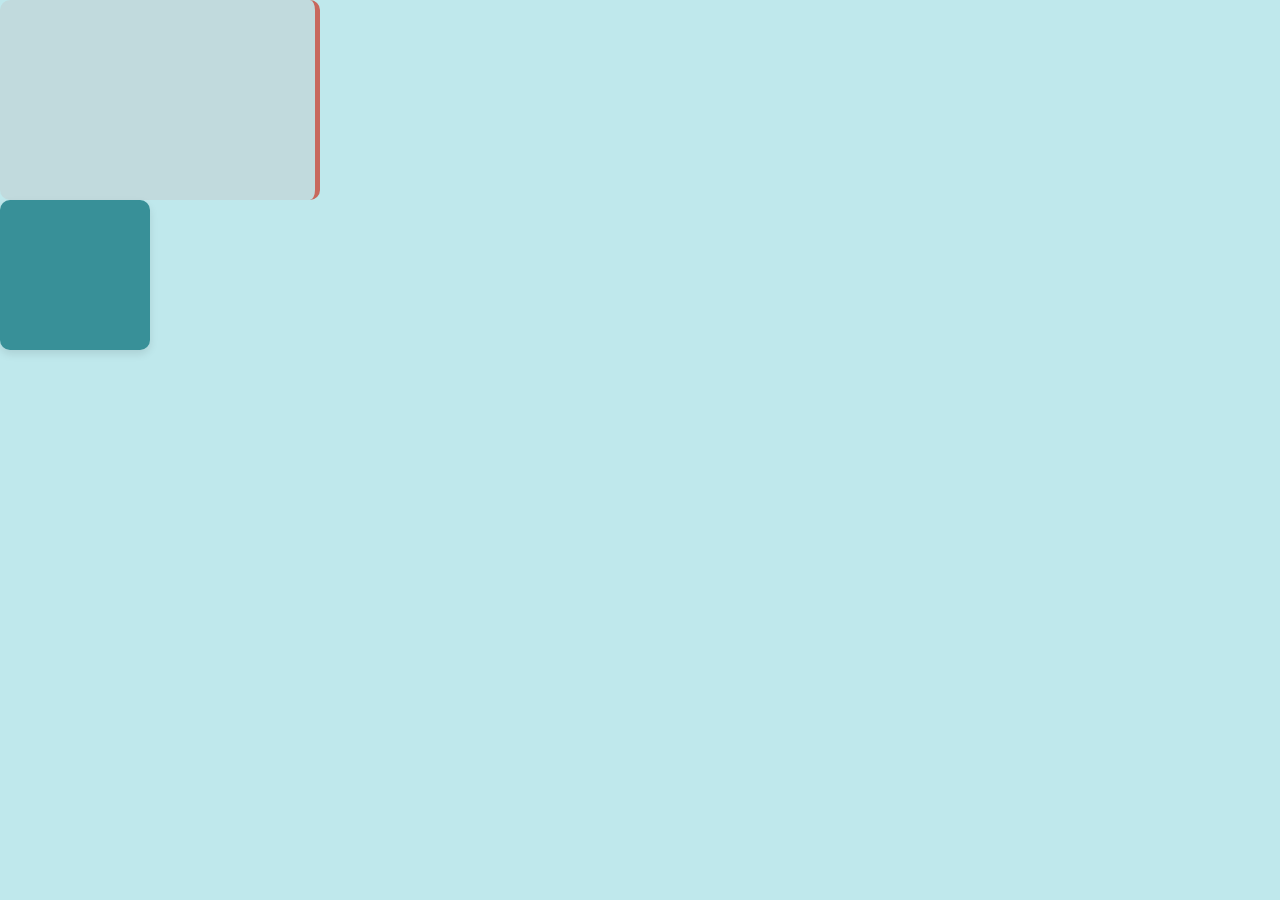
<file: flatland_1.html>
<!--File Name: flatland_1.html
Author: Stacey Chang Wai Ling
Student ID: 21772458 
Business Web and Mobile Technologies - Portfolio Website-->

<!DOCTYPE html>
<html lang="en">
<head>
    <meta charset="UTF-8">
    <title>Flatland - Step 1</title>
    <meta name="author" content="Stacey Chang Wai Ling">
    <meta name="description" content="Explore flatland and interact with its inhabitants">
    <link rel="stylesheet" type="text/css" href="style.css">
</head>
<body>
    <div id="words">
        
    </div>
    <div id="square"></div>
    
    <script>
        
        document.getElementById('square').style.backgroundColor = "#389098";
    </script>
</body>
</html>
</file>
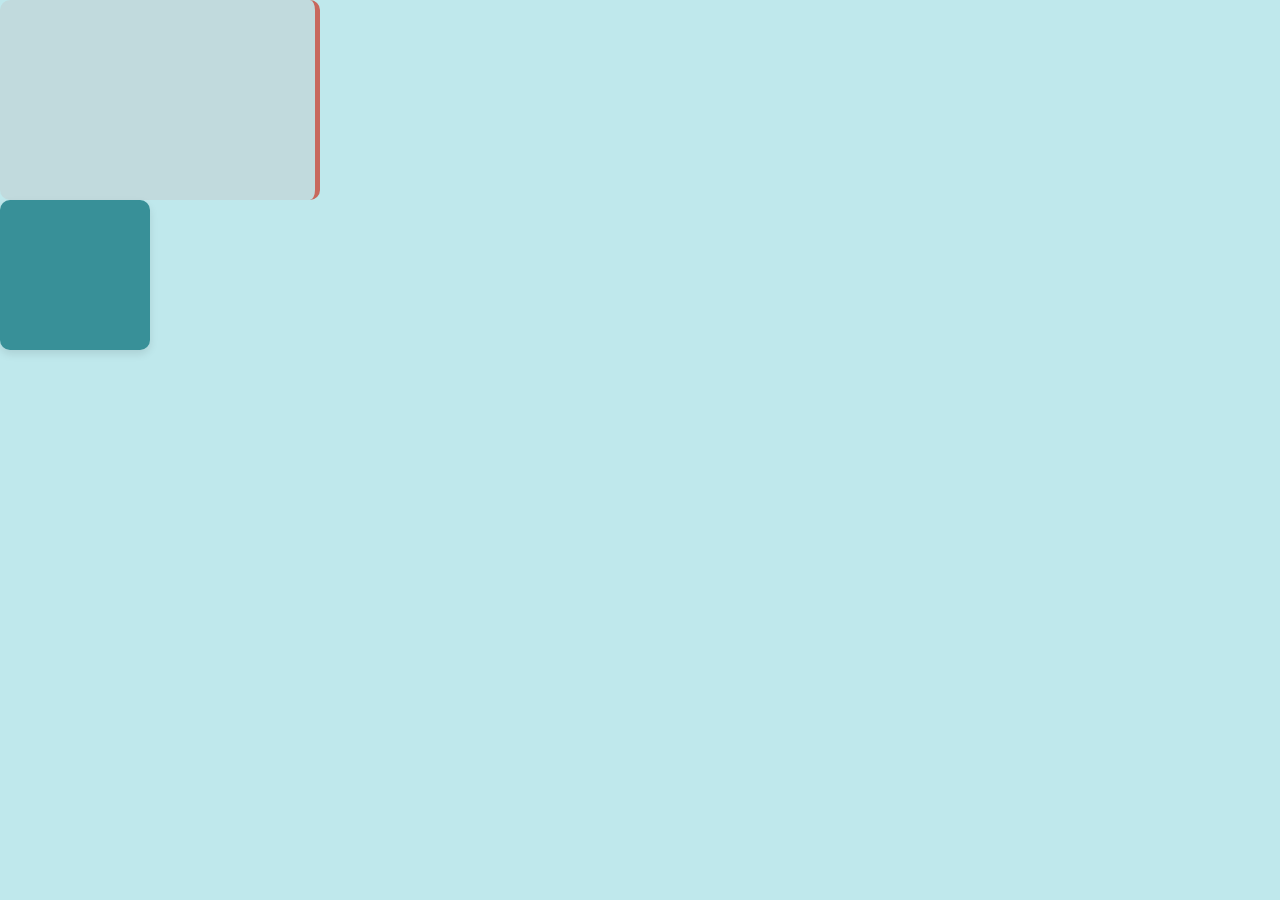
<file: flatland_2.html>
<!--File Name: flatland_2.html
Author: Stacey Chang Wai Ling
Student ID: 21772458 
Business Web and Mobile Technologies - Portfolio Website-->

<!DOCTYPE html>
<html lang="en">
<head>
    <meta charset="UTF-8">
    <title>Flatland - Step 2</title>
    <meta name="author" content="Stacey Chang Wai Ling">
    <meta name="description" content="Explore flatland and interact with its inhabitants">
    <link rel="stylesheet" type="text/css" href="style.css">
</head>
<body>
    <div id="words">
        
    </div>
    <div id="square" onclick="this.style.backgroundColor='#c8685d'"></div>
    
    <script>
        // Initialize square color
        document.getElementById('square').style.backgroundColor = "#389098";
    </script>
</body>
</html>
</file>
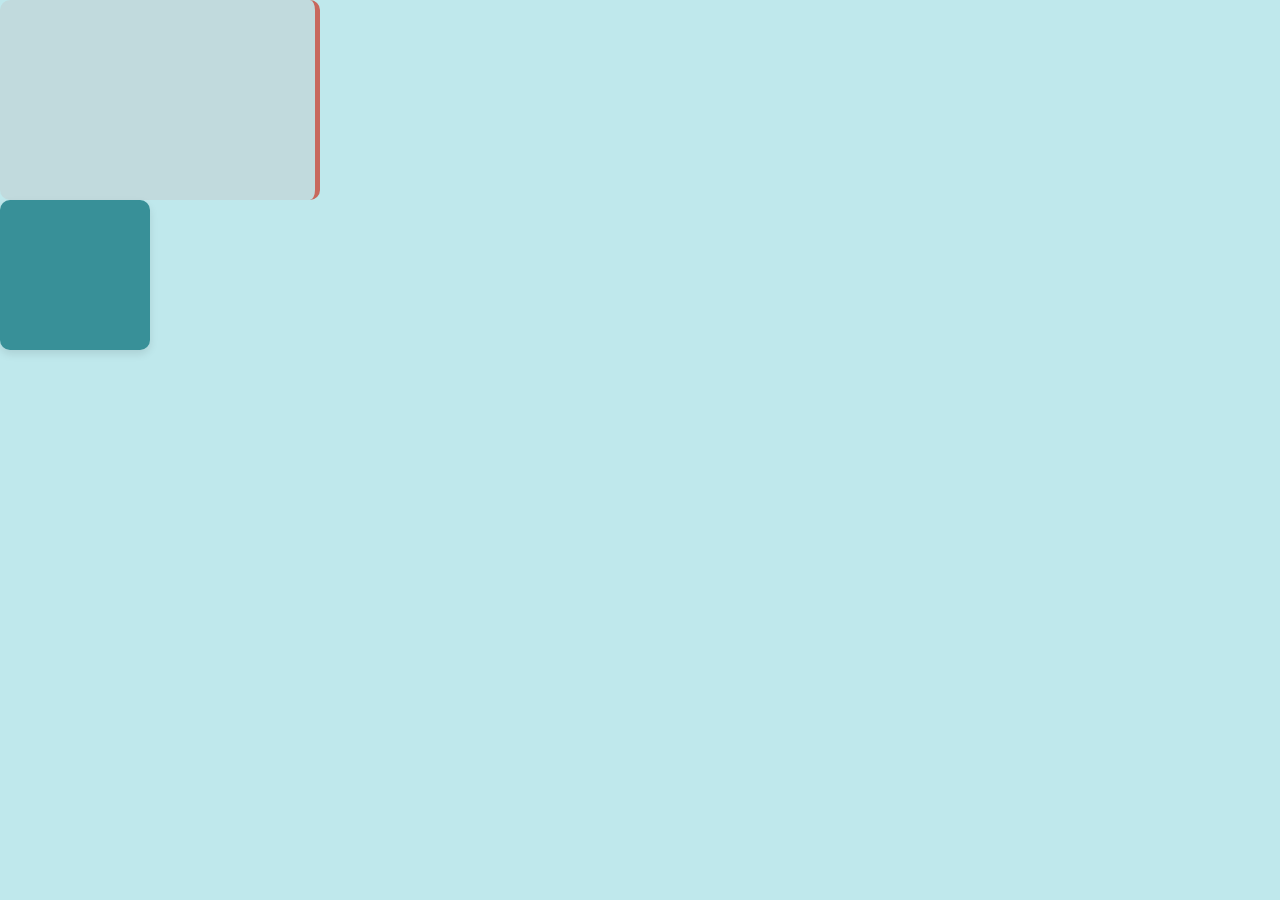
<file: flatland_3.html>
<!--File Name: flatland_3.html
Author: Stacey Chang Wai Ling
Student ID: 21772458 
Business Web and Mobile Technologies - Portfolio Website-->

<!DOCTYPE html>
<html lang="en">
<head>
    <meta charset="UTF-8">
    <title>Flatland - Step 3</title>
    <meta name="author" content="Stacey Chang Wai Ling">
    <meta name="description" content="Explore flatland and interact with its inhabitants">
    <link rel="stylesheet" type="text/css" href="style.css">
</head>
<body>
    <div id="words">
        
    </div>
    <div id="square" 
         onclick="makeRed()" 
         onmouseover="makeGreen()" 
         onmouseout="makeGray()"></div>
    
    <script>
        function makeRed() {
            document.getElementById('square').style.backgroundColor = "#c8685d";
        }
        
        function makeGreen() {
            document.getElementById('square').style.backgroundColor = "#4CAF50";
        }
        
        function makeGray() {
            document.getElementById('square').style.backgroundColor = "#389098";
        }
        
        // Initialize square color
        document.getElementById('square').style.backgroundColor = "#389098";
    </script>
</body>
</html>
</file>
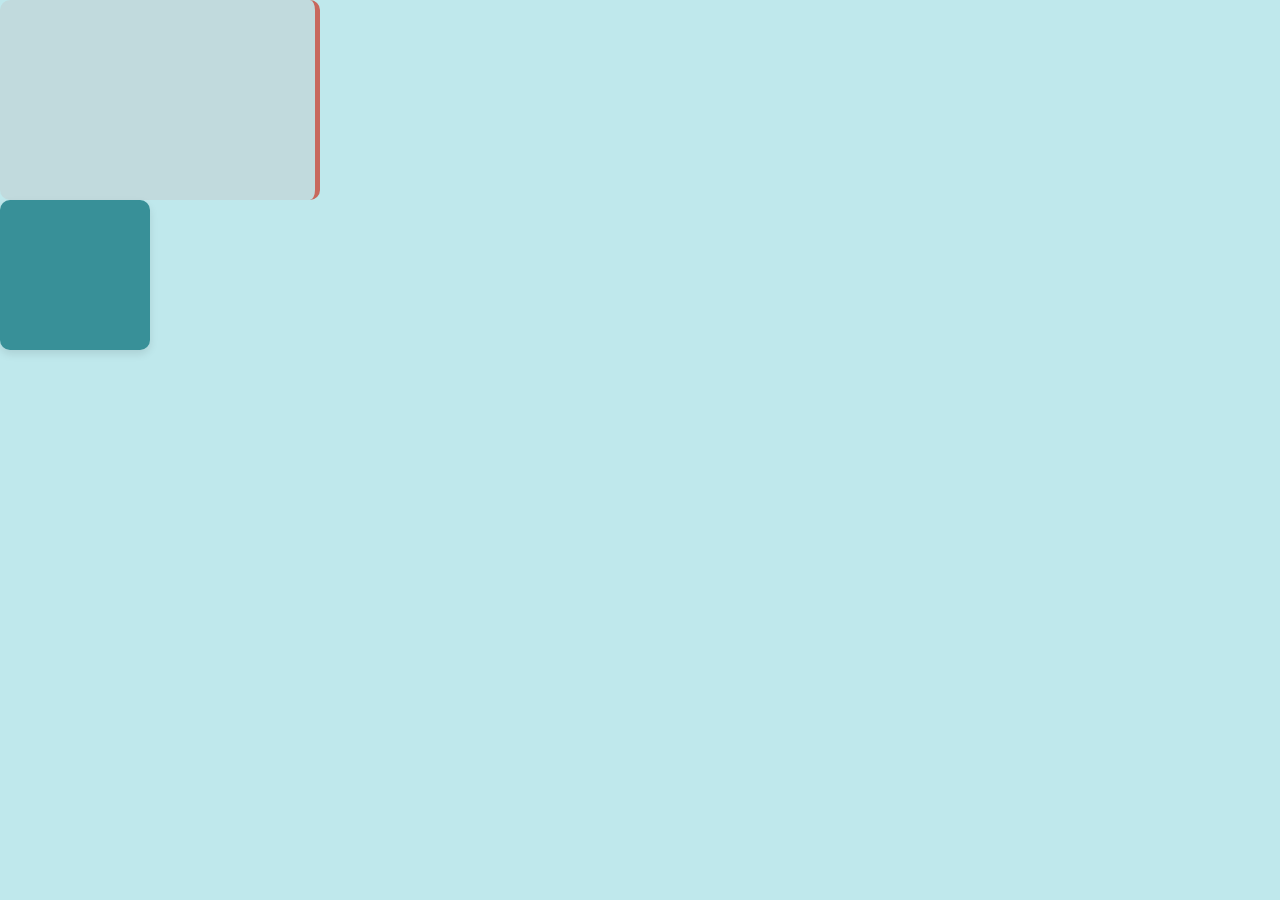
<file: flatland_4.html>
<!--File Name: flatland_4.html
Author: Stacey Chang Wai Ling
Student ID: 21772458 
Business Web and Mobile Technologies - Portfolio Website-->

<!DOCTYPE html>
<html lang="en">
<head>
    <meta charset="UTF-8">
    <title>Flatland - Step 4</title>
    <meta name="author" content="Stacey Chang Wai Ling">
    <meta name="description" content="Explore flatland and interact with its inhabitants">
    <link rel="stylesheet" type="text/css" href="style.css">
</head>
<body>
    <div id="words">
        
    </div>
    <div id="square" 
         onclick="changeColour('#c8685d')" 
         onmouseover="changeColour('#4CAF50')" 
         onmouseout="changeColour('#389098')"></div>
    
    <script>
        function changeColour(color) {
            document.getElementById('square').style.backgroundColor = color;
        }
        
        // Initialize square color
        changeColour('#389098');
    </script>
</body>
</html>
</file>
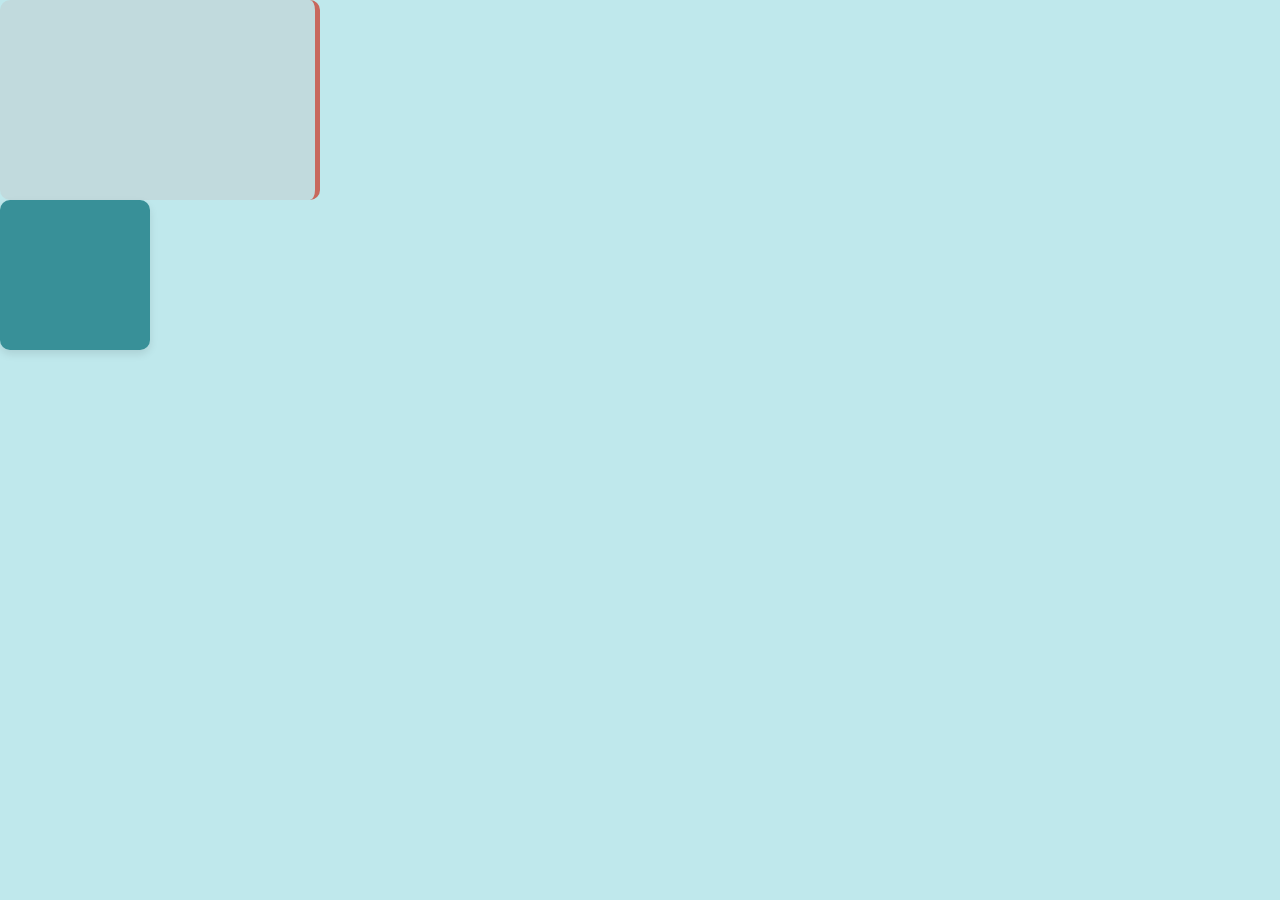
<file: flatland_5.html>
<!--File Name: flatland_5.html
Author: Stacey Chang Wai Ling
Student ID: 21772458 
Business Web and Mobile Technologies - Portfolio Website-->

<!DOCTYPE html>
<html lang="en">
<head>
    <meta charset="UTF-8">
    <title>Flatland - Step 5</title>
    <meta name="author" content="Stacey Chang Wai Ling">
    <meta name="description" content="Explore flatland and interact with its inhabitants">
    <link rel="stylesheet" type="text/css" href="style.css">
</head>
<body>
    <div id="words">
       
    </div>
    <div id="square"></div>
    
    <script>
        function changeColour(color) {
            document.getElementById('square').style.backgroundColor = color;
        }
        
        
        const square = document.getElementById('square');
        
        // Adding event listeners
        square.addEventListener('click', function() {
            changeColour('#c8685d');
        });
        
        square.addEventListener('mouseover', function() {
            changeColour('#4CAF50');
        });
        
        square.addEventListener('mouseout', function() {
            changeColour('#389098');
        });
        
        
        changeColour('#389098');
    </script>
</body>
</html>
</file>
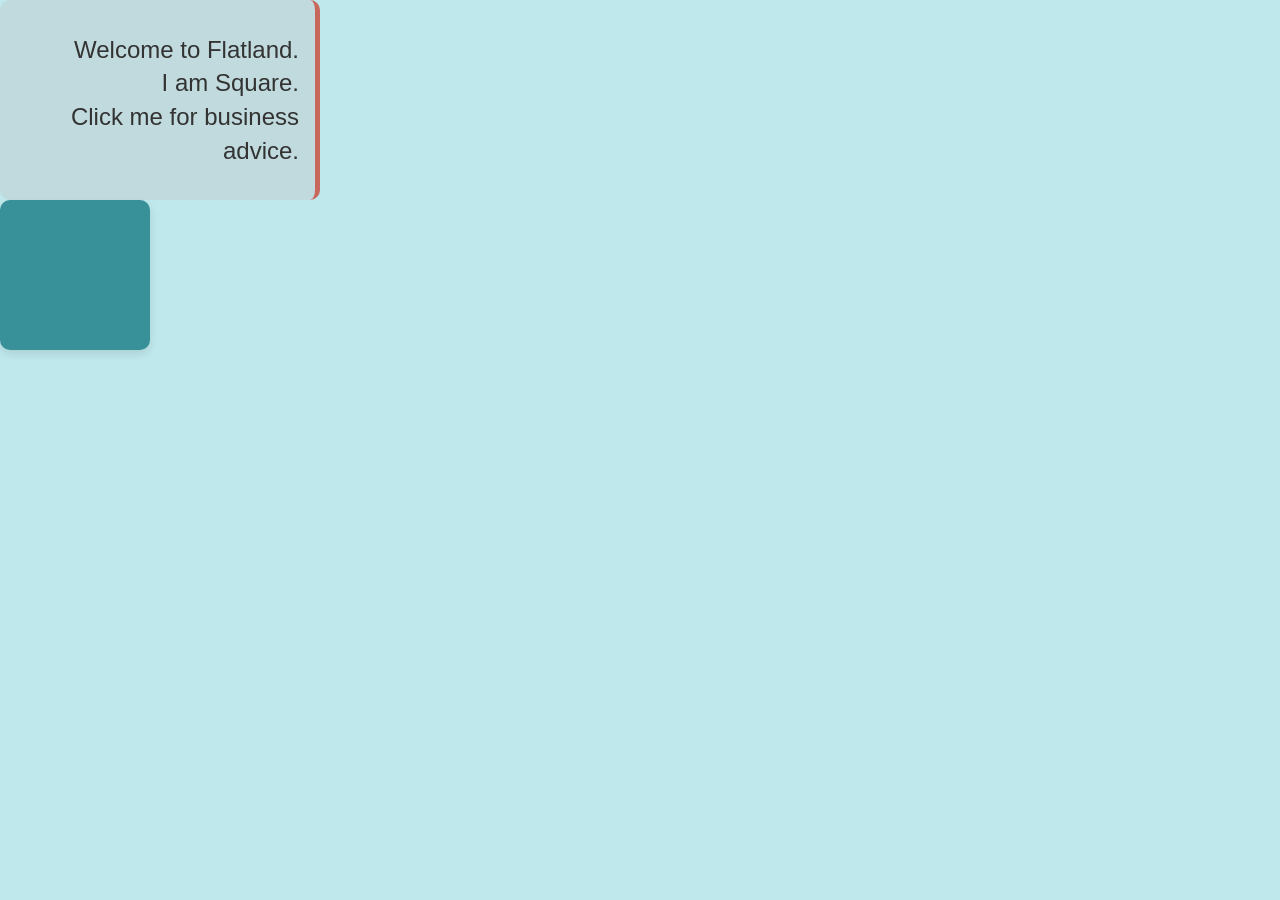
<file: flatland_6.html>
<!--File Name: flatland_6.html
Author: Stacey Chang Wai Ling
Student ID: 21772458 
Business Web and Mobile Technologies - Portfolio Website-->

<!DOCTYPE html>
<html lang="en">
<head>
    <meta charset="UTF-8">
    <title>Flatland - Step 6</title>
    <meta name="author" content="Stacey Chang Wai Ling">
    <meta name="description" content="Explore flatland and interact with its inhabitants">
    <link rel="stylesheet" type="text/css" href="style.css">
</head>
<body onload="greeting()">
    <div id="words">
        
    </div>
    <div id="square"></div>
    
    <script>
        function greeting() {
            const words = document.getElementById('words');
            words.innerHTML = "Welcome to Flatland.<br> I am Square.<br>Click me for business advice.";
        }
        
        function changeColour(color) {
            document.getElementById('square').style.backgroundColor = color;
        }
        
        // Getting reference to the square element
        const square = document.getElementById('square');
        
        // Adding event listeners
        square.addEventListener('click', function() {
            changeColour('#c8685d');
        });
        
        square.addEventListener('mouseover', function() {
            changeColour('#4CAF50');
        });
        
        square.addEventListener('mouseout', function() {
            changeColour('#389098');
        });
        
        // Initialising square color
        changeColour('#389098');
    </script>
</body>
</html>
</file>
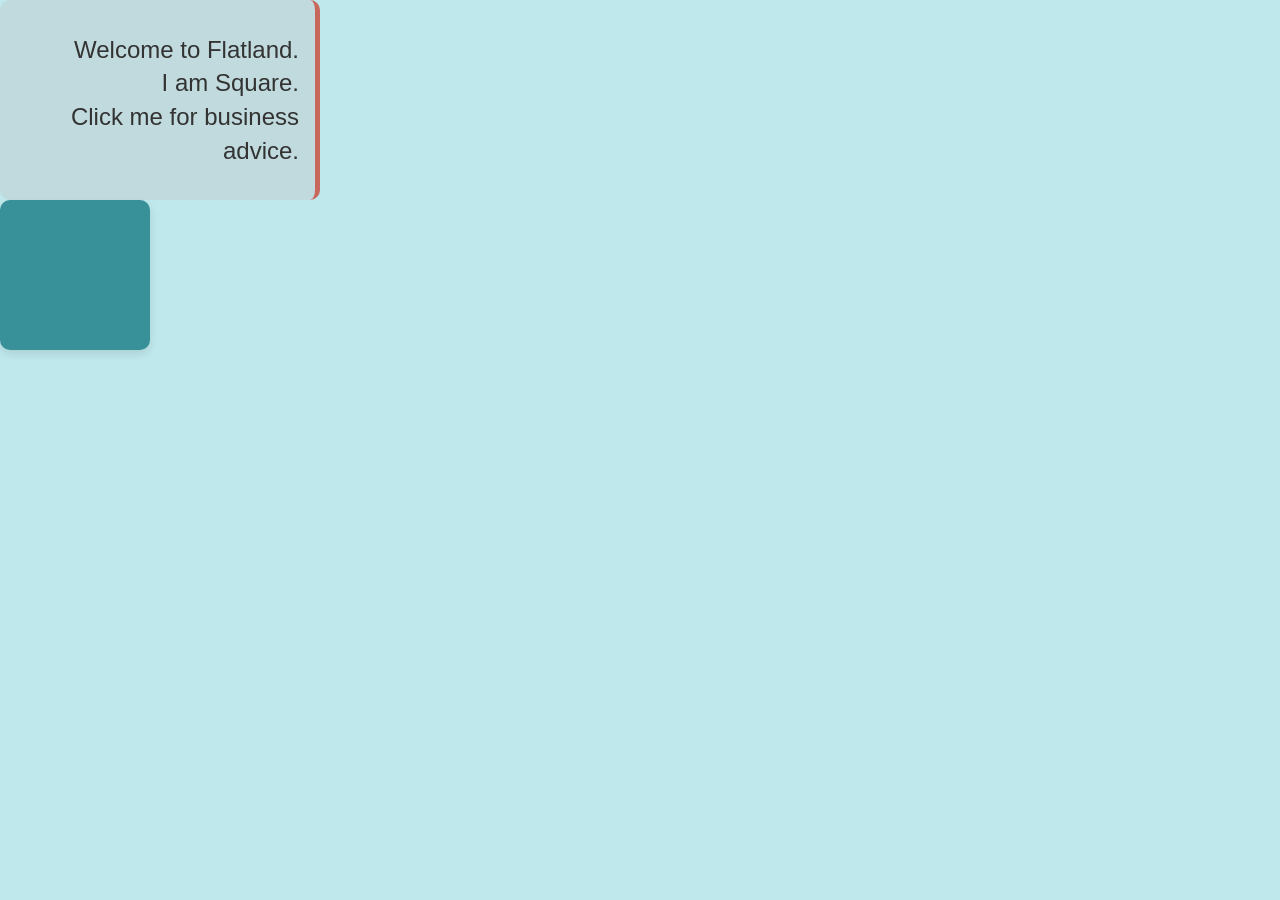
<file: flatland_7.html>
<!--File Name: flatland_7.html
Author: Stacey Chang Wai Ling
Student ID: 21772458 
Business Web and Mobile Technologies - Portfolio Website-->

<!DOCTYPE html>
<html lang="en">
<head>
    <meta charset="UTF-8">
    <title>Flatland - Step 7</title>
    <meta name="author" content="Stacey Chang Wai Ling">
    <meta name="description" content="Explore flatland and interact with its inhabitants">
    <link rel="stylesheet" type="text/css" href="style.css">
</head>
<body>
    <div id="words">
        
    </div>
    <div id="square"></div>
    
    <script>
        function greeting() {
            const words = document.getElementById('words');
            words.innerHTML = "Welcome to Flatland.<br> I am Square.<br>Click me for business advice.";
        }
        
        function changeColour(color) {
            document.getElementById('square').style.backgroundColor = color;
        }
        
        // Function to create a random buzzword phrase
        function createBuzzwordPhrase() {
            let buzz = ["Paradigm-changing", "Multi-tier", "10,000-foot", "Agile", "Customer", "Win-win"];
            let action = ["empowered", "value-added", "synergy", "creative", "oriented", "focused", "aligned"];
            let outcome = ["process", "deliverable", "solution", "tipping-point", "strategy", "vision"];
            
            let idx_buz = Math.floor(Math.random() * buzz.length);
            let idx_act = Math.floor(Math.random() * action.length);
            let idx_out = Math.floor(Math.random() * outcome.length);
            
            return buzz[idx_buz] + " " + action[idx_act] + " " + outcome[idx_out];
        }
        
        // Setup when DOM content is loaded
        document.addEventListener('DOMContentLoaded', function() {
            // Get references to DOM elements
            const square = document.getElementById('square');
            const words = document.getElementById('words');
            
            // Show greeting
            greeting();
            
            // Adding event listeners
            square.addEventListener('click', function() {
                changeColour('#c8685d');
                words.innerHTML = createBuzzwordPhrase();
            });
            
            square.addEventListener('mouseover', function() {
                changeColour('#4CAF50');
            });
            
            square.addEventListener('mouseout', function() {
                changeColour('#389098');
            });
            
            
            changeColour('#389098');
        });
    </script>
</body>
</html>
</file>
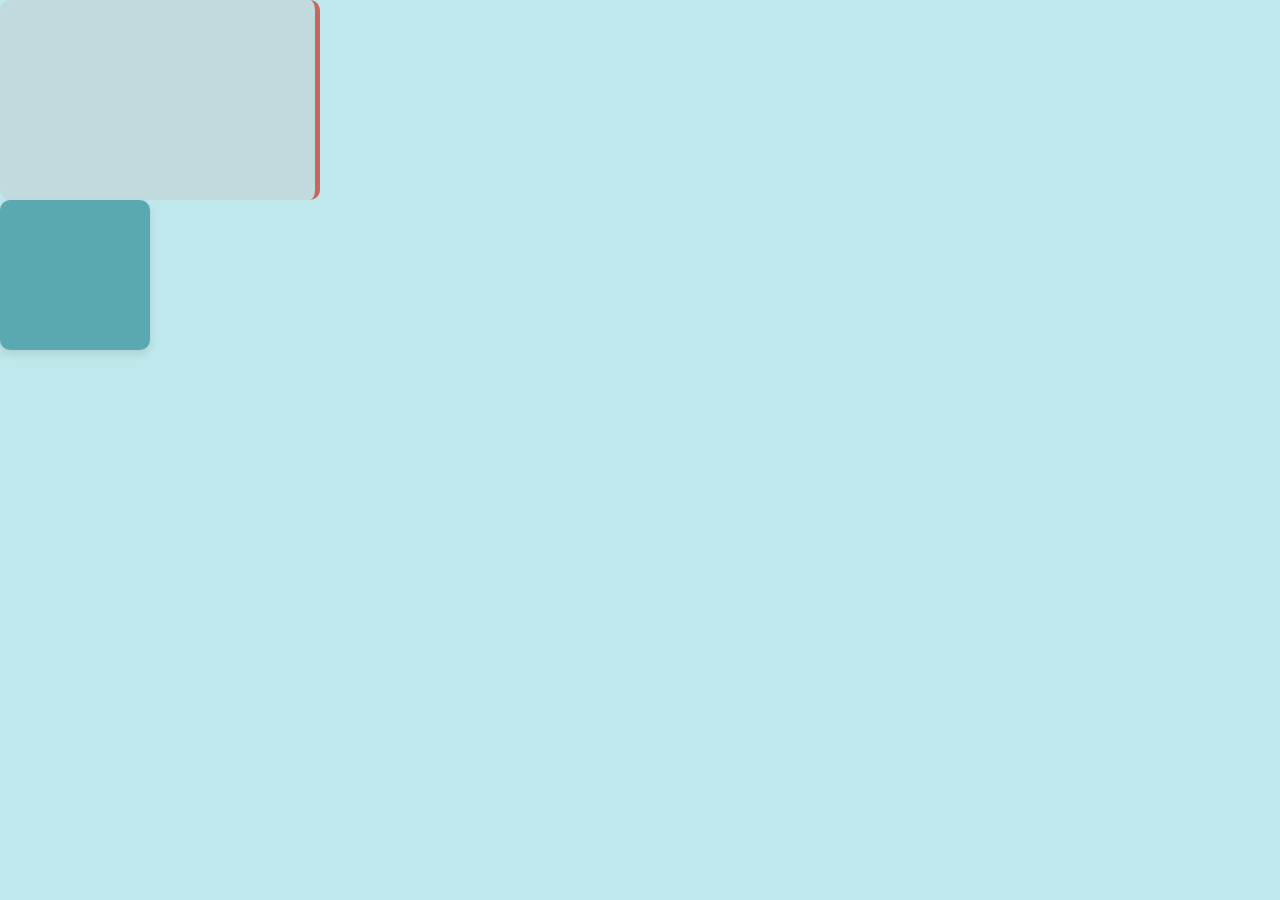
<file: flatland_8.html>
<!--File Name: flatland_8.html
Author: Stacey Chang Wai Ling
Student ID: 21772458 
Business Web and Mobile Technologies - Portfolio Website-->

<!DOCTYPE html>
<html lang="en">
<head>
    <meta charset="UTF-8">
    <title>Flatland - Step 8</title>
    <meta name="author" content="Stacey Chang Wai Ling">
    <meta name="description" content="Explore flatland and interact with its inhabitants">
    <link rel="stylesheet" type="text/css" href="style.css">
    <script src="javascript.js" defer></script>
</head>
<body>
    <div id="words">
        
    </div>
    <div id="square"></div>
</body>
</html>
</file>
<file: style.css>
/*File Name: style.css
    Author: Stacey Chang Wai Ling
    Student ID: 21772458 
    Business Web and Mobile Technologies - Portfolio Website*/
    
    /* Modern styling for the portfolio */
    :root {
      --primary-color: #070809;
      --secondary-color: #5aa9b0;
      --accent-color: #c8685d;
      --text-color: #333;
      --bg-color: #bfe8ec;
      --light-gray: #e9ecef;
      --white: #ffffff;
    }

    * {
      margin: 0;
      padding: 0;
      box-sizing: border-box;
    }

    body {
      font-family: 'Segoe UI', Tahoma, Geneva, Verdana, sans-serif;
      line-height: 1.6;
      color: var(--text-color);
      background-color: var(--bg-color);
    }

    /* Header and Navigation */
    header {
      background-color: var(--secondary-color);
      padding: 1rem 0;
      position: sticky;
      top: 0;
      z-index: 1000;
      box-shadow: 0 2px 10px rgba(0,0,0,0.1);
    }

    .header-container {
      max-width: 1500px;
      margin: 0 auto;
      padding: 0 2rem;
      display: flex;
      flex-wrap: wrap;
      justify-content: space-between;
      align-items: center;
    }

    .logo {
      height: 150px;
      transition: transform 0.3s ease;
    }

    .logo:hover {
      transform: scale(1.05);
    }

    nav ul {
      display: flex;
      list-style: none;
      gap: 1.5rem;
      flex-wrap: wrap;
    }

    nav a {
      color: var(--white);
      text-decoration: none;
      font-weight: 500;
      padding: 0.5rem 1rem;
      border-radius: 4px;
      transition: all 0.3s ease;
    }

    nav a:hover {
      background-color: var(--primary-color);
      transform: translateY(-2px);
    }

    nav a.active {
      background-color: var(--primary-color);
    }

    /* Mobile menu toggle */
    .menu-toggle {
      display: none;
      background: none;
      border: none;
      color: var(--white);
      font-size: 1.5rem;
      cursor: pointer;
    }

    /* Main content */
    main {
      max-width: 1200px;
      margin: 0 auto;
      padding: 2rem;
    }

    section {
      margin-bottom: 3rem;
      padding: 2rem;
      background-color: var(--white);
      border-radius: 8px;
      box-shadow: 0 2px 15px rgba(0,0,0,0.05);
      transition: transform 0.3s ease, box-shadow 0.3s ease;
    }

    section:hover {
      transform: translateY(-5px);
      box-shadow: 0 5px 20px rgba(0,0,0,0.1);
    }

    h1 {
      color: var(--primary-color);
      margin-bottom: 1.5rem;
      font-size: 2.5rem;
      position: relative;
      padding-bottom: 0.5rem;
    }

    h1::after {
      content: '';
      position: absolute;
      bottom: 0;
      left: 0;
      width: 100px;
      height: 4px;
      background-color: var(--primary-color);
      border-radius: 2px;
    }

    h2 {
      color: var(--secondary-color);
      margin: 1.5rem 0 1rem;
      font-size: 1.8rem;
    }

    h3 {
      color: var(--secondary-color);
      margin: 1.2rem 0 0.8rem;
      font-size: 1.4rem;
    }

    p {
      margin-bottom: 1rem;
    }

    ul, ol {
      padding-left: 1.5rem;
      margin-bottom: 1.5rem;
    }

    li {
      margin-bottom: 0.5rem;
    }

    a {
      color: var(--primary-color);
      text-decoration: none;
      transition: color 0.3s ease;
    }

    a:hover {
      color: var(--accent-color);
      text-decoration: underline;
    }

    /* Hero section */
    #about {
      background-image: linear-gradient(rgba(95, 146, 155, 0.696), rgba(44, 62, 80, 0.7)), url('https://media.istockphoto.com/id/1139402489/vector/abstract-modern-background.jpg?s=612x612&w=0&k=20&c=GAkYFnGct6FJJdPFF-EfP3KGkQ5p0g7tAA8gAUYuYwI=');
      background-size: cover;
      background-position: center;
      color: var(--white);
      text-align: center;
      padding: 4rem 2rem;
      border-radius: 8px;
    }

    #about h1 {
      color: var(--white);
    }

    #about h1::after {
      background-color: var(--white);
      left: 50%;
      transform: translateX(-50%);
    }

    /* Project grid */
    .project-grid {
      display: grid;
      grid-template-columns: repeat(auto-fill, minmax(280px, 1fr));
      gap: 1.5rem;
    }

    .project {
      background-color: var(--light-gray);
      padding: 1.5rem;
      border-radius: 6px;
      transition: transform 0.3s ease;
    }

    .project:hover {
      transform: translateY(-5px);
    }

    .project a {
      font-size: 1.2rem;
      display: block;
      margin-bottom: 0.8rem;
    }

    /* Footer */
    footer {
      background-color: var(--secondary-color);
      color: var(--white);
      text-align: center;
      padding: 2rem;
      position: relative;
    }

    /* Back to top button */
    #toTopBtn {
      position: fixed;
      bottom: 2rem;
      right: 2rem;
      background-color: var(--primary-color);
      color: var(--white);
      border: none;
      border-radius: 50%;
      width: 50px;
      height: 50px;
      font-size: 1.5rem;
      cursor: pointer;
      display: flex;
      justify-content: center;
      align-items: center;
      box-shadow: 0 2px 10px rgba(0,0,0,0.2);
      transition: all 0.3s ease;
      opacity: 0;
      visibility: hidden;
    }

    #toTopBtn.visible {
      opacity: 1;
      visibility: visible;
    }

    #toTopBtn:hover {
      background-color: var(--accent-color);
      transform: translateY(-3px);
    }

    /* Responsive design */
    @media (max-width: 768px) {
      .header-container {
      flex-direction: column;
      display: block;
      align-items: flex-start;
      }
      
      nav {
      width: 100%;
      margin-top: 1rem;
      }
      
      nav ul {
      flex-direction: column;
      gap: 0.5rem;
      display: none;
      }
      
      nav ul.show {
      display: flex;
      }
      
      .menu-toggle {
      display: block;
      position: fixed;
      right: 2rem;
      top: 1rem;
      width: 50px;
      height: 50px;
      }

      .container {
        min-width: 320px; /* Prevents containers from becoming too narrow */
        max-width: 100%;  /* Ensures it takes full width on larger screens */
      }
      
      .main-container {
        overflow-x: auto; /* Allow horizontal scrolling */
      }
      
      
      .project-grid {
      grid-template-columns: 1fr;
      }
    
    
    .nav ul {
      display: block;
      flex-direction: column;
    }
  }


  /* New media query for medium screens (max-width: 1200px) */
  @media (max-width: 1200px) {
    
    .nav ul {
      flex-direction: row; 
    }
  }

    /* Dark mode styles */
    body.dark-mode {
      --primary-color: #82372e;
      --secondary-color: #1a575c;
      --accent-color: #070809;
      --text-color: #e9ecef;
      --bg-color: #090808;
      --light-gray: #2d2d2d;
      --white: #191919;
    }

    /* Dark mode toggle */
    .dark-mode-container {
      display: flex;
      align-items: center;
      margin-left: auto;
      padding-left: 20px;
    }

    .dark-mode-label {
      color: var(--white);
      margin-right: 10px;
      font-size: 0.9rem;
    }

    .toggle-switch {
      position: relative;
      display: inline-block;
      width: 50px;
      height: 24px;
    }

    .toggle-switch input {
      opacity: 0;
      width: 0;
      height: 0;
    }

    .slider {
      position: absolute;
      cursor: pointer;
      top: 0;
      left: 0;
      right: 0;
      bottom: 0;
      background-color: var(--light-gray);
      transition: .4s;
      border-radius: 34px;
    }

    .slider:before {
      position: absolute;
      content: "";
      height: 18px;
      width: 18px;
      left: 3px;
      bottom: 3px;
      background-color: white;
      transition: .4s;
      border-radius: 50%;
    }

    input:checked + .slider {
      background-color: var(--accent-color);
    }

    input:checked + .slider:before {
      transform: translateX(26px);
    }


    /* Form validation styles */
    .contact-form {
      max-width: 600px;
      margin: 0 auto;
    }

    .form-group {
      margin-bottom: 1.5rem;
    }

    .form-control {
      width: 100%;
      padding: 10px;
      border: 1px solid var(--light-gray);
      border-radius: 4px;
      font-family: inherit;
      font-size: 1rem;
      background-color: var(--white);
      color: var(--text-color);
      transition: border-color 0.3s;
    }

    .form-control:focus {
      outline: none;
      border-color: var(--secondary-color);
    }

    .error-input {
      border-color: #dc3545 !important;
    }

    .form-errors {
      display: none;
      background-color: rgba(220, 53, 69, 0.1);
      color: #dc3545;
      padding: 10px;
      border-radius: 4px;
      margin-bottom: 15px;
    }

    .form-errors p {
      margin: 5px 0;
    }

    .btn-submit {
      background-color: var(--secondary-color);
      color: white;
      border: none;
      padding: 12px 24px;
      border-radius: 4px;
      cursor: pointer;
      font-size: 1rem;
      transition: all 0.3s;
    }

    .btn-submit:hover {
      background-color: var(--primary-color);
      transform: translateY(-2px);
    }

    /* Animation for sections */
    .hidden-section {
      opacity: 0;
      transform: translateY(20px);
      transition: opacity 0.6s ease, transform 0.6s ease;
    }

    .animate-in {
      opacity: 1;
      transform: translateY(0);
    }

    /* Beach gallery styles */
    .beach-gallery {
      margin-top: 2rem;
    }

    .gallery-thumbnails {
      display: grid;
      grid-template-columns: repeat(auto-fill, minmax(150px, 1fr));
      gap: 175px;
      margin-bottom: 15px;
    }

    .gallery-thumbnail {
      width: 200%;
      height: 200px;
      object-fit: cover;
      cursor: pointer;
      border-radius: 4px;
      transition: transform 0.2s;
    }

    .gallery-thumbnail:hover {
      transform: scale(1.05);
    }

    .gallery-full-image {
      width: 150%;
      border-radius: 8px;
      height: 200px;
      object-fit: cover;
      opacity: 1;
      transition: opacity 0.3s ease;
    }

    .image-caption {
      text-align: center;
      margin-top: 10px;
      font-style: italic;
    }

      /* Styles for Rock Paper Scissors game */
      .circle {
        display: inline-flex;
        width: 80px;
        height: 80px;
        border-radius: 50%;
        background-color: var(--secondary-color);
        color: white;
        font-size: 2em;
        margin: 10px;
        cursor: pointer;
        transition: transform 0.2s;
        /* Perfect centering with flexbox */
        justify-content: center;
        align-items: center;
      }
    
      .circle:hover {
        transform: scale(1.1);
        background-color: var(--primary-color);
      }
    
      #result {
        margin-top: 20px;
        font-size: 1.5em;
        padding: 1rem;
        background-color: var(--light-gray);
        color: var(--text-color);
        border-radius: 8px;
        display: inline-block;
        min-width: 60%;
      }

      html body.dark-mode #result {
        background-color: var(--bg-color); /* Darker background */
        color: var(--light-gray); /* White text for dark mode */
      }

      #playAgainBtn {
        margin-top: 1rem;
        padding: 0.5rem 1.2rem;
        background-color: var(--accent-color);
        color: white;
        border: none;
        border-radius: 6px;
        font-size: 1rem;
        cursor: pointer;
        transition: background-color 0.3s ease;
      }
      
      #playAgainBtn:hover {
        background-color: var(--primary-color);
      }
    
      .instruction {
        display: inline-block;
        margin-top: 15px;
        padding: 0.5rem 1rem;
        background-color: var(--accent-color);
        color: var(--white);
        border-radius: 4px;
        text-decoration: none;
        font-weight: bold;
        transition: all 0.3s ease;
      }
    
      .instruction:hover {
        background-color: var(--primary-color);
        transform: translateY(-2px);
      }

      .choices {
        margin-top: 1rem;
        display: flex;
        justify-content: center;
        gap: 1rem;
      }
      
      .circle {
        font-size: 3rem;
        width: 100px;
        height: 100px;
      }
      
      @keyframes pop {
        0% { transform: scale(0.5); opacity: 0; }
        100% { transform: scale(1); opacity: 1; }
      }
      
      #result {
        animation: pop 0.3s ease;
      }
      
      .pop {
        animation: pop 0.3s ease;
      }

      
  /* Dark mode adjustments for Rock Paper Scissors */
  body.dark-mode .circle {
    background-color: var(--primary-color); /* Change from secondary to primary */
    color: var(--bg-color);
  }

  body.dark-mode .circle:hover {
    background-color: var(--secondary-color); /* Switch the hover color too */
  }

  body.dark-mode #result {
    background-color: var(--dark-gray); /* Use a darker gray for dark mode */
    color: var(--white);
  }

  body.dark-mode .instruction {
    background-color: var(--primary-color); /* Switch from accent to primary */
    color: var(--white);
  }

  body.dark-mode .instruction:hover {
    background-color: var(--accent-color); /* And switch hover color */
  }
/* Score display styles */
.score-container {
  display: flex;
  justify-content: center;
  gap: 2rem;
  margin: 1.5rem 0;
}

.score-box {
  display: flex;
  flex-direction: column;
  align-items: center;
  background-color: var(--secondary-color);
  color: white;
  padding: 1rem 2rem;
  border-radius: 8px;
  min-width: 100px;
  box-shadow: 0 2px 10px rgba(0,0,0,0.1);
  transition: transform 0.3s, background-color 0.3s;
}

.score-box:hover {
  transform: translateY(-3px);
}

.score-label {
  font-size: 1rem;
  margin-bottom: 5px;
  font-weight: bold;
}

#playerScore, #computerScore {
  font-size: 2rem;
  font-weight: bold;
}

#resetScoreBtn {
  margin-top: 1rem;
  margin-left: 1rem;
  padding: 0.5rem 1.2rem;
  background-color: var(--light-gray);
  color: var(--text-color);
  border: none;
  border-radius: 6px;
  font-size: 1rem;
  cursor: pointer;
  transition: background-color 0.3s ease;
}

#resetScoreBtn:hover {
  background-color: var(--accent-color);
  color: white;
}

/* Animation for score reset */
@keyframes scoreReset {
  0% { transform: scale(1); }
  50% { transform: scale(1.2); }
  100% { transform: scale(1); }
}

.score-reset {
  animation: scoreReset 0.5s ease;
}

/* Dark mode styles for score elements */
body.dark-mode .score-box {
  background-color: var(--primary-color);
}

body.dark-mode #resetScoreBtn {
  background-color: var(--primary-color);
  color: var(--white);
}

body.dark-mode #resetScoreBtn:hover {
  background-color: var(--secondary-color);
}

/* Responsive adjustments for scores */
@media (max-width: 480px) {
  .score-container {
    flex-direction: column;
    gap: 1rem;
    align-items: center;
  }
  
  .score-box {
    width: 80%;
    flex-direction: row;
    justify-content: space-between;
    padding: 0.8rem 1.5rem;
  }
  
  .score-label {
    margin-bottom: 0;
    margin-right: 1rem;
  }
}
    /* Flatland specific styles */
  /* Flatland container */
  .flatland-container {
    display: flex;
    flex-wrap: wrap;
    justify-content: center;
    align-items: center;
    gap: 2rem;
    position: relative;
    max-width: 800px;
    margin: 0 auto;
  }

  /* Words area styling */
  #words {
    width: 320px;
    height: 200px;
    font-size: 1.5rem;
    text-align: right;
    padding: 1rem;
    margin-right: 1.5rem;
    border-radius: 10px;
    border-right: 5px solid var(--accent-color);
    background-color: rgba(200, 104, 93, 0.1);
    display: flex;
    flex-direction: column;
    justify-content: center;
    transition: all 0.3s ease;
    line-height: 1.4;
  }

  /* Square styling */
  #square {
    width: 150px;
    height: 150px;
    background-color: var(--secondary-color);
    border-radius: 10px;
    cursor: pointer;
    transition: transform 0.3s ease, background-color 0.3s ease;
    position: relative;
    box-shadow: 0 4px 8px rgba(0, 0, 0, 0.1);
  }

  #square:hover {
    transform: rotate(10deg) scale(1.1);
    background-color: var(--primary-color);
  }

  /* Instructions area */
  .instructions {
    width: 100%;
    max-width: 400px;
    margin-top: 2rem;
    padding: 1rem;
    background-color: var(--light-gray);
    border-radius: 8px;
  }

  /* Main container styling */
  main {
    max-width: 1200px;
    margin: 0 auto;
    padding: 2rem;
  }

  /* Dark mode styling */
  body.dark-mode {
    --primary-color: #82372e;
    --secondary-color: #1a575c;
    --accent-color: #070809;
    --text-color: #e9ecef;
    --bg-color: #090808;
    --light-gray: #2d2d2d;
    --white: #191919;
  }

  body.dark-mode #words {
    border-right-color: var(--secondary-color);
    background-color: rgba(26, 87, 92, 0.2);
    color: var(--text-color);
  }

  body.dark-mode #square {
    background-color: var(--primary-color);
  }

  body.dark-mode #square:hover {
    background-color: var(--secondary-color);
  }

  /* Responsive design */
  @media (max-width: 768px) {
    body {
      padding: 10px;
    }
    
    .flatland-container {
      flex-direction: column;
    }
    
    #words {
      width: 100%;
      height: auto;
      min-height: 150px;
      margin-right: 0;
      margin-bottom: 1.5rem;
      text-align: center;
      border-right: none;
      border-bottom: 5px solid var(--accent-color);
    }
    
    body.dark-mode #words {
      border-bottom-color: var(--secondary-color);
    }
  }

  /* Animation for elements */
  @keyframes fadeIn {
    from { opacity: 0; transform: translateY(20px); }
    to { opacity: 1; transform: translateY(0); }
  }

  body {
    animation: fadeIn 0.5s ease-out;
  }

  #square {
    animation: fadeIn 0.8s ease-out;
  }

  #words {
    animation: fadeIn 0.6s ease-out;
  }

  /* RSS Reader Styles */

  /* Feed container and selector */
  .feed-container {
    margin: 2rem 0;
  }

  .feed-select {
    padding: 10px 15px;
    border-radius: 6px;
    border: 1px solid var(--light-gray);
    background-color: var(--white);
    color: var(--text-color);
    font-size: 1rem;
    width: 100%;
    max-width: 400px;
    cursor: pointer;
    transition: border-color 0.3s;
  }

  .feed-select:focus {
    outline: none;
    border-color: var(--secondary-color);
  }

  /* RSS content area */
  .rss-content {
    margin-top: 2rem;
  }

  /* Feed header */
  .feed-header {
    margin-bottom: 1.5rem;
    padding-bottom: 1rem;
    border-bottom: 2px solid var(--secondary-color);
  }

  .feed-header h2 {
    margin: 0;
    color: var(--primary-color);
  }

  /* Article styling */
  .articles-container {
    display: grid;
    grid-template-columns: repeat(auto-fill, minmax(300px, 1fr));
    gap: 1.5rem;
  }

  .feed-article {
    background-color: var(--white);
    border: 1px solid var(--light-gray);
    border-radius: 8px;
    padding: 1.5rem;
    transition: transform 0.3s ease, box-shadow 0.3s ease;
    display: flex;
    flex-direction: column;
    height: 100%;
  }

  .feed-article:hover {
    transform: translateY(-5px);
    box-shadow: 0 5px 15px rgba(0,0,0,0.1);
  }

  .article-title {
    font-size: 1.2rem;
    margin: 0 0 0.8rem 0;
    line-height: 1.4;
  }

  .article-title a {
    color: var(--primary-color);
    text-decoration: none;
    transition: color 0.3s;
  }

  .article-title a:hover {
    color: var(--accent-color);
  }

  .article-meta {
    font-size: 0.85rem;
    color: #777;
    margin-bottom: 0.8rem;
  }

  .article-description {
    flex-grow: 1;
    margin-bottom: 1rem;
    line-height: 1.5;
  }

  .read-more {
    display: inline-block;
    padding: 0.5rem 1rem;
    background-color: var(--secondary-color);
    color: white;
    text-decoration: none;
    border-radius: 4px;
    font-size: 0.9rem;
    transition: background-color 0.3s;
    align-self: flex-start;
  }

  .read-more:hover {
    background-color: var(--primary-color);
    text-decoration: none;
    color: white;
  }

  /* Loading spinner */
  .loading-spinner {
    display: flex;
    flex-direction: column;
    align-items: center;
    justify-content: center;
    padding: 2rem;
  }

  .spinner {
    border: 4px solid rgba(0, 0, 0, 0.1);
    border-radius: 50%;
    border-top: 4px solid var(--secondary-color);
    width: 40px;
    height: 40px;
    animation: spin 1s linear infinite;
    margin-bottom: 1rem;
  }

  @keyframes spin {
    0% { transform: rotate(0deg); }
    100% { transform: rotate(360deg); }
  }

  /* Error message styling */
  .error-container {
    margin: 2rem 0;
  }

  .error-message {
    background-color: rgba(220, 53, 69, 0.1);
    border-left: 4px solid #dc3545;
    padding: 1rem;
    border-radius: 4px;
  }

  .error-message h3 {
    margin-top: 0;
    color: #dc3545;
  }

  .no-articles {
    padding: 2rem;
    text-align: center;
    background-color: var(--light-gray);
    border-radius: 8px;
  }

  /* Dark mode adjustments for RSS Reader */
  body.dark-mode .feed-select {
    background-color: var(--light-gray);
    border-color: var(--secondary-color);
  }

  body.dark-mode .feed-article {
    background-color: var(--light-gray);
    border-color: var(--secondary-color);
  }

  body.dark-mode .feed-header {
    border-bottom-color: var(--secondary-color);
  }

  body.dark-mode .spinner {
    border-color: rgba(255, 255, 255, 0.1);
    border-top-color: var(--secondary-color);
  }

  /* Responsive design for RSS Reader */
  @media (max-width: 768px) {
    .articles-container {
      grid-template-columns: 1fr;
    }
    
    .feed-select {
      max-width: 100%;
    }
  }

/* Apply to body when it has the class 'basic-webpage' */
body.basic-webpage {
  background-image: url('https://www.oazure.com/media/780364/pbb00122-scaled.jpeg?anchor=center&mode=crop&width=880&height=444&rnd=133314050520000000');
  background-size: cover;
  background-position: center center;
  background-attachment: fixed;
  background-repeat: no-repeat;
  color: rgb(59, 113, 125);
}
</file>
